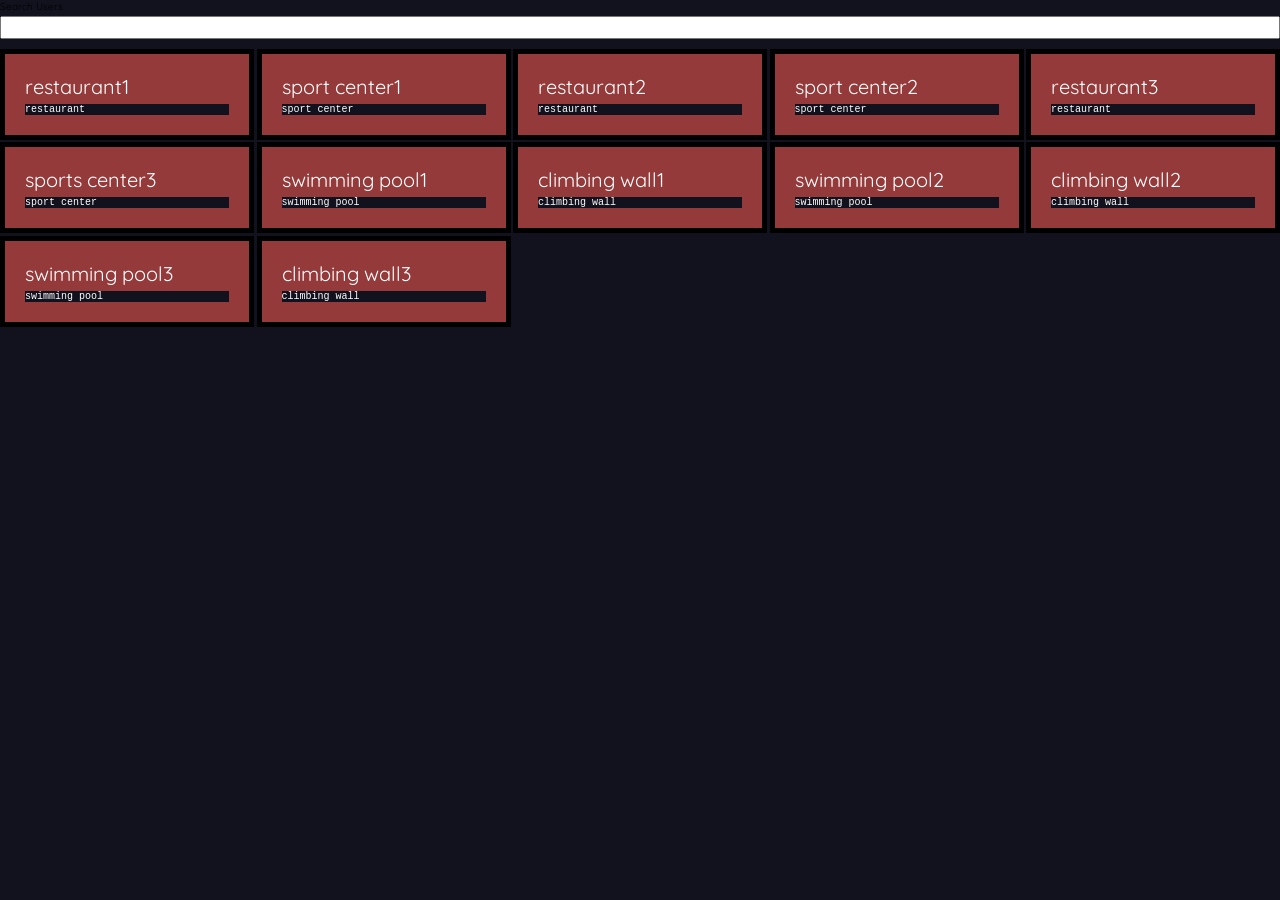
<file: webapp/index.html>
<!DOCTYPE html>
<html lang="en">

<head>
    <title>calender</title>
    <meta charset="UTF-8" />
    <meta name="viewport" content="width=device-width, initial-scale=1.0" />
    <title>Calendar</title>
    <link rel="stylesheet" href="style.css" />
    <link rel="stylesheet" href="https://cdnjs.cloudflare.com/ajax/libs/font-awesome/5.13.0/css/all.min.css" />
    <link href="https://fonts.googleapis.com/css2?family=Quicksand:wght@300;400;500;600;700&display=swap"
        rel="stylesheet" />
</head>

<body class="body">



    <div class="container" id="calender">
        <div class="calendar">
            <div class="month">
                <i class="fas fa-angle-left prev"></i>
                <div class="date">
                    <h1></h1>
                    <p></p>
                </div>
                <i class="fas fa-angle-right next"></i>
            </div>
            <div class="weekdays">
                <div>Sun</div>
                <div>Mon</div>
                <div>Tue</div>
                <div>Wed</div>
                <div>Thu</div>
                <div>Fri</div>
                <div>Sat</div>
            </div>
            <div class="days"></div>
        </div>
    </div>

    <div id="HomePage">
        <div class="search-wrapper">
            <label for="search">Search Users</label>
            <input type="search" id="search" data-search>
        </div>
        <div class="user-cards" data-user-cards-container></div>
        <template data-user-template>
            <div class="card" onclick="change2(event)">
                <div class="header" data-header></div>
                <div class="body" data-body></div>
            </div>
        </template>
    </div>

    <div>
        <h1 id="CalenderTitle" class="CalenderTitle">

        </h1>
    </div>

    <script src="script.js"></script>
</body>

</html>
</file>
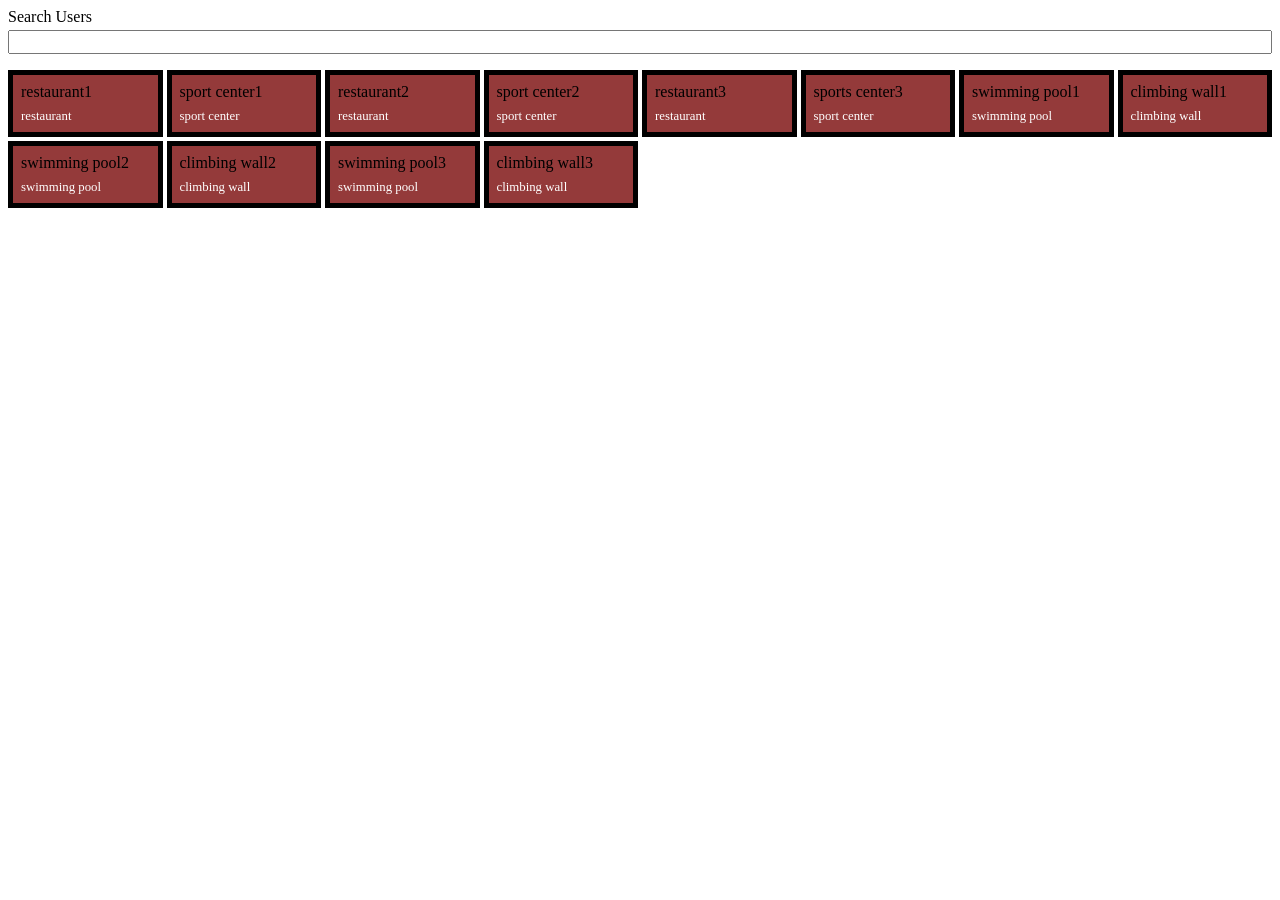
<file: webapp/orv2.html>
<!DOCTYPE html>
<html lang="en">

<head>
    <meta charset="UTF-8">
    <meta http-equiv="X-UA-Compatible" content="IE=edge">
    <meta name="viewport" content="width=device-width, initial-scale=1.0">
    <link rel="stylesheet" href="styles.css">
    <script src="script.js" defer></script>
    <title>orV2</title>
</head>

<body class="body">
    <div class="search-wrapper">
        <label for="search">Search Users</label>
        <input type="search" id="search" data-search>
    </div>
    <div class="user-cards" data-user-cards-container></div>
    <template data-user-template>
        <div class="card" onclick="change()">
            <div class="header" data-header></div>
            <div class="body" data-body></div>
        </div>
    </template>
</body>

</html>
</file>
<file: webapp/style.css>
.body {
    background-color: #00000000;
    font-family: 'Courier New', Courier, monospace
}

* {
    margin: 0;
    padding: 0;
    box-sizing: border-box;
    font-family: "Quicksand", sans-serif;
}



html {
    font-size: 62.5%;
}

.DayMonth {
    color: rgb(255, 72, 0)
}

.container {
    width: 100%;
    height: 100vh;
    background-color: #12121f;
    color: #eee;
    display: flex;
    justify-content: center;
    align-items: center;
}

.body {
    background-color: #12121f;
}

.calendar {
    width: 45rem;
    height: 52rem;
    background-color: #222227;
    box-shadow: 0 0.5rem 3rem rgba(0, 0, 0, 0.4);
}

.month {
    width: 100%;
    height: 12rem;
    background-color: #9e3b3b;
    display: flex;
    justify-content: space-between;
    align-items: center;
    padding: 0 2rem;
    text-align: center;
    text-shadow: 0 0.3rem 0.5rem rgba(0, 0, 0, 0.5);
}

.month i {
    font-size: 2.5rem;
    cursor: pointer;
}

.month h1 {
    font-size: 3rem;
    font-weight: 400;
    text-transform: uppercase;
    letter-spacing: 0.2rem;
    margin-bottom: 1rem;
}

.month p {
    font-size: 1.6rem;
}

.weekdays {
    width: 100%;
    height: 5rem;
    padding: 0 0.4rem;
    display: flex;
    align-items: center;
}

.weekdays div {
    font-size: 1.5rem;
    font-weight: 400;
    letter-spacing: 0.1rem;
    width: calc(44.2rem / 7);
    display: flex;
    justify-content: center;
    align-items: center;
    text-shadow: 0 0.3rem 0.5rem rgba(0, 0, 0, 0.5);
}

.days {
    width: 100%;
    display: flex;
    flex-wrap: wrap;
    padding: 0.2rem;
}

.days div {
    font-size: 1.4rem;
    margin: 0.3rem;
    width: calc(40.2rem / 7);
    height: 5rem;
    display: flex;
    justify-content: center;
    align-items: center;
    text-shadow: 0 0.3rem 0.5rem rgba(0, 0, 0, 0.5);
    transition: background-color 0.2s;
}

.days div:hover:not(.today) {
    background-color: #262626;
    border: 0.2rem solid #777;
    cursor: pointer;
}

.prev-date,
.next-date {
    opacity: 0.5;
}

.today {
    background-color: #943a3a;
}

.CalenderTitle {
    text-align: center;
    margin-top: 30px;
    color: #943a3a;
}

.search-wrapper {
    display: flex;
    flex-direction: column;
    gap: .25rem;
}

input {
    font-size: 1.5rem;
}

.user-cards {
    display: grid;
    grid-template-columns: repeat(auto-fill, minmax(250px, 1fr));
    gap: .25rem;
    margin-top: 1rem;
}

.card {
    border: 5px solid black;
    background-color: #943a3a;
    padding: 2rem;
}

.card>.header {
    margin-bottom: .5rem;
}

.card>.body {
    font-size: 1rem;
    color: #ffffffff;
}

.card>.header {
    font-size: 2rem;
    color: #ffffffff;
}

.hide {
    display: none;
}
</file>
<file: webapp/styles.css>
.search-wrapper {
    display: flex;
    flex-direction: column;
    gap: .25rem;
}

input {
    font-size: 1rem;
}

.body {
    background-color: #00000000;
}

.user-cards {
    display: grid;
    grid-template-columns: repeat(auto-fill, minmax(150px, 1fr));
    gap: .25rem;
    margin-top: 1rem;
}

.card {
    border: 5px solid black;
    background-color: #943a3a;
    padding: .5rem;
}

.card>.header {
    margin-bottom: .5rem;
}

.card>.body {
    font-size: .8rem;
    color: #ffffffff;
}

.hide {
    display: none;
}
</file>
